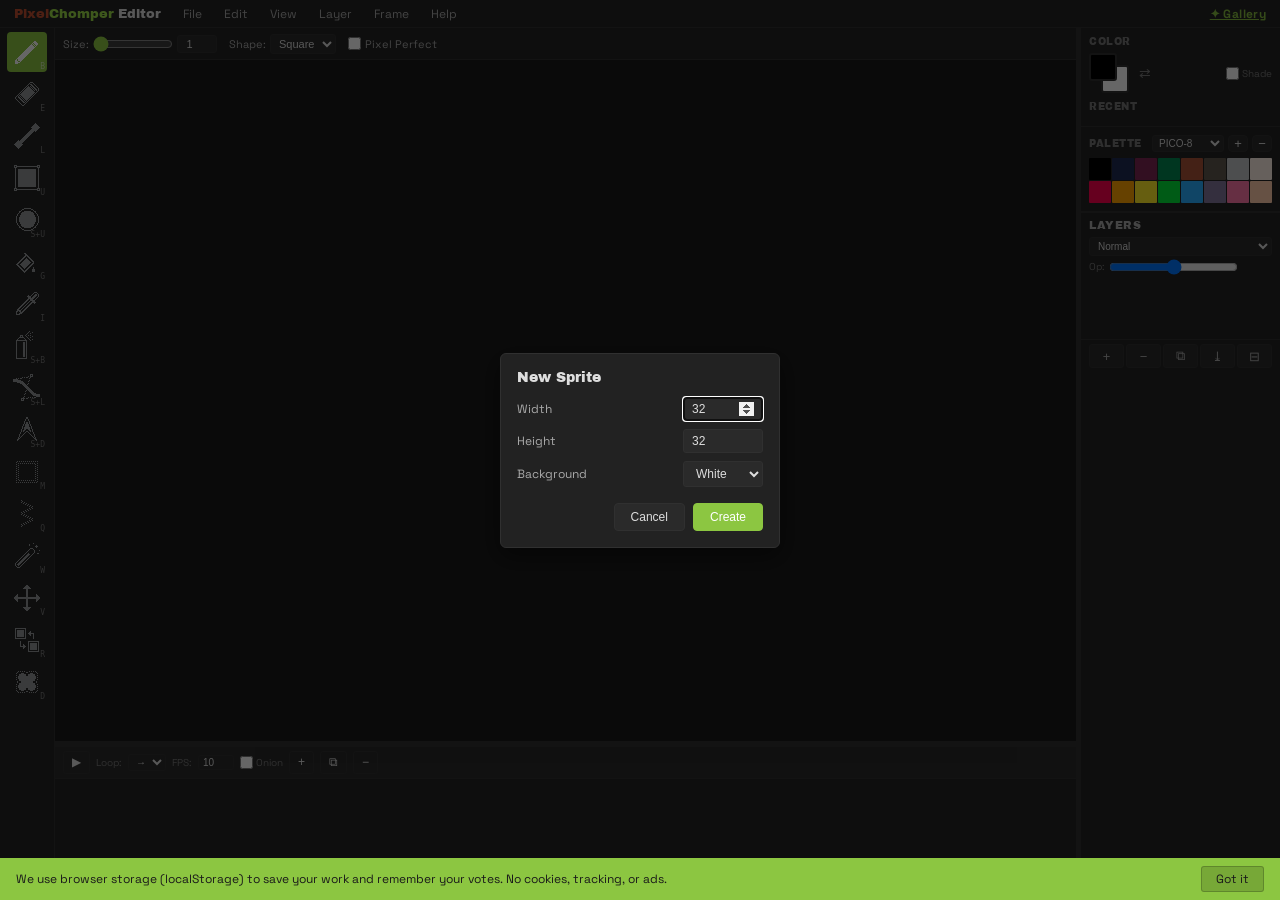
<file: index.html>
<!DOCTYPE html>
<html lang="en">

<head>
  <meta charset="UTF-8">
  <meta name="viewport" content="width=device-width, initial-scale=1.0">
  <title>PixelChomper — Pixel Art Editor</title>
  <link rel="preconnect" href="https://fonts.googleapis.com">
  <link rel="preconnect" href="https://fonts.gstatic.com" crossorigin>
  <link href="https://fonts.googleapis.com/css2?family=Archivo+Black&family=Space+Grotesk:wght@300..700&display=swap" rel="stylesheet">
  <link rel="stylesheet" href="style.css">
</head>

<body>
  <div id="app">
    <div id="menubar"></div>
    <div id="toolbar"></div>
    <div id="tooloptions"></div>
    <div id="canvas-area"></div>
    <div id="panel-resizer"></div>
    <div id="timeline-resizer"></div>
    <div id="timeline"></div>
    <div id="panel">
      <div id="colors-panel"></div>
      <div id="layers-panel"></div>
    </div>
    <div id="statusbar"></div>
  </div>
  <script type="module" src="src/app.js"></script>
</body>

</html>
</file>
<file: style.css>
/* PixelChomper — CodeChomper brand theme */
:root {
  --bg-primary: #1a1a1a;
  --bg-secondary: #222222;
  --bg-tertiary: #2a2a2a;
  --bg-hover: #333333;
  --bg-active: #444444;
  --border-color: #303030;
  --text-primary: #dddddd;
  --text-secondary: #aaaaaa;
  --text-muted: #777777;
  --accent: #8cc641;
  --accent-hover: #9ed44a;
  --accent-secondary: #bf4e30;
  --accent-tertiary: #5e772c;
  --danger: #bf4e30;
  --success: #8cc641;
  --warning: #d4a017;
  --toolbar-width: 55px;
  --menubar-height: 28px;
  --tooloptions-height: 32px;
  --statusbar-height: 24px;
  --timeline-height: 130px;
  --panel-width: 200px;
  --font-size: 12px;
  --font-family: 'Space Grotesk', Georgia, sans-serif;
  --font-heading: 'Archivo Black', Arial, sans-serif;
  --font-mono: 'Consolas', 'Monaco', monospace;
  --checker-light: #3a3a3a;
  --checker-dark: #2e2e2e;
}

*, *::before, *::after {
  box-sizing: border-box;
  margin: 0;
  padding: 0;
}

html, body {
  width: 100%;
  height: 100%;
  overflow: hidden;
  background: var(--bg-primary);
  color: var(--text-primary);
  font-family: var(--font-family);
  font-size: var(--font-size);
  user-select: none;
  -webkit-user-select: none;
}

#app {
  display: grid;
  width: 100%;
  height: 100%;
  grid-template-rows: var(--menubar-height) var(--tooloptions-height) 1fr 5px var(--timeline-height) var(--statusbar-height);
  grid-template-columns: var(--toolbar-width) 1fr 4px var(--panel-width);
  grid-template-areas:
    "menubar   menubar        menubar        menubar"
    "toolbar   tooloptions    panel-resizer  panel"
    "toolbar   canvas         panel-resizer  panel"
    "toolbar   resizer        panel-resizer  panel"
    "toolbar   timeline       panel-resizer  panel"
    "statusbar statusbar      statusbar      statusbar";
}

#timeline-resizer {
  grid-area: resizer;
  background: var(--border-color);
  cursor: ns-resize;
  transition: background 0.1s;
}

#timeline-resizer:hover,
#timeline-resizer.dragging {
  background: var(--accent);
}

/* Menu Bar */
#menubar {
  grid-area: menubar;
  display: flex;
  align-items: center;
  background: var(--bg-secondary);
  border-bottom: 1px solid var(--border-color);
  padding: 0 4px;
  gap: 2px;
  z-index: 100;
}

.menu-item {
  padding: 4px 10px;
  cursor: pointer;
  border-radius: 3px;
  font-size: var(--font-size);
  color: var(--text-secondary);
}

.menu-item:hover {
  background: var(--bg-hover);
  color: var(--text-primary);
}

.menu-wrapper {
  position: relative;
  display: flex;
  align-items: center;
}

.menu-dropdown {
  position: absolute;
  top: 100%;
  left: 0;
  background: var(--bg-secondary);
  border: 1px solid var(--border-color);
  border-radius: 4px;
  padding: 4px 0;
  min-width: 180px;
  z-index: 200;
  box-shadow: 0 4px 12px rgba(0,0,0,0.4);
  display: none;
}

.menu-dropdown.open {
  display: block;
}

.menu-dropdown-item {
  padding: 5px 20px;
  cursor: pointer;
  display: flex;
  justify-content: space-between;
  color: var(--text-secondary);
}

.menu-dropdown-item:hover {
  background: var(--accent);
  color: #fff;
}

.menu-dropdown-item .shortcut {
  color: var(--text-muted);
  margin-left: 20px;
  font-size: 11px;
}

.menu-dropdown-item:hover .shortcut {
  color: rgba(255,255,255,0.7);
}

.menu-separator {
  height: 1px;
  background: var(--border-color);
  margin: 4px 8px;
}

/* Toolbar (left) */
#toolbar {
  grid-area: toolbar;
  display: flex;
  flex-direction: column;
  align-items: center;
  background: var(--bg-secondary);
  border-right: 1px solid var(--border-color);
  padding: 4px 0;
  gap: 2px;
  overflow-y: auto;
}

.tool-btn {
  width: 40px;
  height: 40px;
  display: flex;
  align-items: center;
  justify-content: center;
  cursor: pointer;
  border-radius: 4px;
  border: none;
  background: transparent;
  color: var(--text-secondary);
  font-size: 14px;
  font-family: var(--font-mono);
  position: relative;
}

.tool-btn .tool-icon {
  width: 32px;
  height: 32px;
  image-rendering: pixelated;
  pointer-events: none;
  opacity: 0.7;
}

.tool-btn:hover .tool-icon {
  opacity: 1;
}

.tool-btn.active .tool-icon {
  opacity: 1;
  filter: brightness(0) invert(1);
}

.tool-btn:hover {
  background: var(--bg-hover);
  color: var(--text-primary);
}

.tool-btn.active {
  background: var(--accent);
  color: #fff;
}

.tool-btn .tool-shortcut {
  position: absolute;
  bottom: 1px;
  right: 2px;
  font-size: 8px;
  color: var(--text-muted);
  pointer-events: none;
}

.tool-btn.active .tool-shortcut {
  color: rgba(255,255,255,0.6);
}

/* Tool Options Bar */
#tooloptions {
  grid-area: tooloptions;
  display: flex;
  align-items: center;
  background: var(--bg-secondary);
  border-bottom: 1px solid var(--border-color);
  padding: 0 8px;
  gap: 12px;
}

#tooloptions label {
  display: flex;
  align-items: center;
  gap: 4px;
  color: var(--text-secondary);
  font-size: 11px;
}

#tooloptions input[type="range"] {
  width: 80px;
  accent-color: var(--accent);
  height: 14px;
}

#tooloptions input[type="number"] {
  width: 40px;
  background: var(--bg-tertiary);
  border: 1px solid var(--border-color);
  color: var(--text-primary);
  border-radius: 3px;
  padding: 2px 4px;
  font-size: 11px;
  text-align: center;
}

#tooloptions select {
  background: var(--bg-tertiary);
  border: 1px solid var(--border-color);
  color: var(--text-primary);
  border-radius: 3px;
  padding: 2px 4px;
  font-size: 11px;
}

/* Canvas Area */
#canvas-area {
  grid-area: canvas;
  position: relative;
  overflow: hidden;
  background: var(--bg-primary);
  cursor: crosshair;
}

#canvas-area canvas {
  position: absolute;
  top: 0;
  left: 0;
  image-rendering: pixelated;
  image-rendering: crisp-edges;
}

/* Right Panel */
#panel {
  grid-area: panel;
  background: var(--bg-secondary);
  border-left: 1px solid var(--border-color);
  display: flex;
  flex-direction: column;
  overflow-y: auto;
}

.panel-section {
  padding: 8px;
  border-bottom: 1px solid var(--border-color);
}

.panel-section-title {
  font-size: 10px;
  font-family: var(--font-heading);
  text-transform: uppercase;
  color: var(--text-muted);
  margin-bottom: 6px;
  letter-spacing: 0.5px;
}

/* Color swatches */
.color-swatches {
  display: flex;
  align-items: center;
  gap: 8px;
  margin-bottom: 8px;
}

.color-swatch-stack {
  position: relative;
  width: 40px;
  height: 40px;
}

.color-swatch {
  width: 28px;
  height: 28px;
  border: 2px solid var(--border-color);
  border-radius: 3px;
  cursor: pointer;
  position: absolute;
}

.color-swatch.fg {
  top: 0;
  left: 0;
  z-index: 2;
}

.color-swatch.bg {
  bottom: 0;
  right: 0;
  z-index: 1;
}

.color-swap-btn {
  background: none;
  border: none;
  color: var(--text-muted);
  cursor: pointer;
  font-size: 14px;
  padding: 2px;
}

.color-swap-btn:hover {
  color: var(--text-primary);
}

/* Palette Grid */
.palette-grid {
  display: grid;
  grid-template-columns: repeat(8, 1fr);
  gap: 1px;
}

.palette-color {
  aspect-ratio: 1;
  border: 1px solid transparent;
  cursor: pointer;
  border-radius: 1px;
}

.palette-color:hover {
  border-color: #fff;
  z-index: 1;
}

.palette-color.selected {
  border-color: #fff;
  box-shadow: 0 0 0 1px var(--accent);
}

/* Status Bar */
#statusbar {
  grid-area: statusbar;
  display: flex;
  align-items: center;
  background: var(--bg-secondary);
  border-top: 1px solid var(--border-color);
  padding: 0 8px;
  gap: 16px;
  font-size: 11px;
  color: var(--text-secondary);
  font-family: var(--font-mono);
}

.status-item {
  display: flex;
  align-items: center;
  gap: 4px;
}

/* Dialog / Modal */
.dialog-overlay {
  position: fixed;
  top: 0;
  left: 0;
  width: 100%;
  height: 100%;
  background: rgba(0, 0, 0, 0.6);
  display: flex;
  align-items: center;
  justify-content: center;
  z-index: 1000;
}

.dialog {
  background: var(--bg-secondary);
  border: 1px solid var(--border-color);
  border-radius: 6px;
  padding: 16px;
  min-width: 280px;
  box-shadow: 0 8px 24px rgba(0, 0, 0, 0.5);
}

.dialog-title {
  font-size: 14px;
  font-weight: 400;
  font-family: var(--font-heading);
  margin-bottom: 12px;
  color: var(--text-primary);
}

.dialog-body {
  margin-bottom: 16px;
}

.dialog-row {
  display: flex;
  align-items: center;
  justify-content: space-between;
  margin-bottom: 8px;
}

.dialog-row label {
  color: var(--text-secondary);
}

.dialog-row input, .dialog-row select {
  background: var(--bg-tertiary);
  border: 1px solid var(--border-color);
  color: var(--text-primary);
  border-radius: 3px;
  padding: 4px 8px;
  width: 80px;
  font-size: 12px;
}

.dialog-row input[type="color"] {
  width: 40px;
  height: 28px;
  padding: 2px;
  cursor: pointer;
}

.dialog-buttons {
  display: flex;
  justify-content: flex-end;
  gap: 8px;
}

.btn {
  padding: 6px 16px;
  border: 1px solid var(--border-color);
  border-radius: 4px;
  cursor: pointer;
  font-size: 12px;
  background: var(--bg-tertiary);
  color: var(--text-primary);
}

.btn:hover {
  background: var(--bg-hover);
}

.btn-primary {
  background: var(--accent);
  border-color: var(--accent);
  color: #fff;
}

.btn-primary:hover {
  background: var(--accent-hover);
}

/* Color Picker */
.color-picker {
  display: flex;
  flex-direction: column;
  align-items: center;
  gap: 6px;
  padding: 4px 0;
}

.color-picker canvas {
  border-radius: 3px;
}

.color-picker-container {
  margin-top: 4px;
  border-top: 1px solid var(--border-color);
  padding-top: 4px;
}

.color-picker-harmony-row {
  display: flex;
  align-items: center;
  gap: 6px;
  font-size: 10px;
  color: var(--text-secondary);
  margin: 4px 0 2px;
}

.color-picker-harmony-select {
  flex: 1;
  background: var(--bg-tertiary);
  border: 1px solid var(--border-color);
  color: var(--text-primary);
  border-radius: 3px;
  padding: 1px 4px;
  font-size: 10px;
}

.color-picker-hex-row {
  display: flex;
  align-items: center;
  gap: 4px;
  font-size: 11px;
  color: var(--text-secondary);
  width: 100%;
}

.color-picker-hex {
  flex: 1;
  background: var(--bg-tertiary);
  border: 1px solid var(--border-color);
  color: var(--text-primary);
  border-radius: 3px;
  padding: 2px 6px;
  font-size: 11px;
  font-family: var(--font-mono);
  text-transform: uppercase;
}

.color-picker-rgba-row {
  display: grid;
  grid-template-columns: repeat(4, 1fr);
  gap: 3px;
  width: 100%;
}

.color-picker-channel {
  display: flex;
  flex-direction: column;
  align-items: center;
  gap: 2px;
}

.color-picker-channel span {
  font-size: 9px;
  color: var(--text-muted);
  font-family: var(--font-mono);
}

.color-picker-channel-input {
  width: 100%;
  background: var(--bg-tertiary);
  border: 1px solid var(--border-color);
  color: var(--text-primary);
  border-radius: 3px;
  padding: 2px 2px;
  font-size: 10px;
  text-align: center;
  font-family: var(--font-mono);
}

/* Swatch active state */
.color-swatch.picker-active {
  outline: 2px solid var(--accent);
  outline-offset: 1px;
}

/* Shading ink label */
.color-shading-label {
  display: flex;
  align-items: center;
  gap: 3px;
  font-size: 10px;
  color: var(--text-muted);
  cursor: pointer;
  margin-left: auto;
  user-select: none;
}

/* Recent colors */
.recent-colors {
  display: flex;
  flex-wrap: wrap;
  gap: 2px;
}

.recent-color {
  width: 18px;
  height: 18px;
  border: 1px solid var(--border-color);
  border-radius: 2px;
  cursor: pointer;
}

.recent-color:hover {
  border-color: var(--text-primary);
}

/* Palette title row */
.palette-title-row {
  display: flex;
  align-items: center;
  gap: 4px;
  margin-bottom: 6px;
}

.palette-title-row .panel-section-title {
  margin-bottom: 0;
  flex: 1;
}

.palette-preset-select {
  background: var(--bg-tertiary);
  border: 1px solid var(--border-color);
  color: var(--text-primary);
  border-radius: 3px;
  padding: 1px 2px;
  font-size: 10px;
  max-width: 72px;
}

.palette-btn {
  padding: 1px 5px;
  font-size: 13px;
  min-width: 20px;
  line-height: 1;
}

/* Help Dialog */
.help-dialog {
  min-width: 560px;
  max-width: 700px;
}

.help-dialog-body {
  display: flex;
  gap: 24px;
  margin-bottom: 16px;
}

.help-col {
  flex: 1;
  display: flex;
  flex-direction: column;
  gap: 16px;
}

.help-table {
  width: 100%;
  border-collapse: collapse;
  font-size: 12px;
}

.help-table caption {
  text-align: left;
  font-weight: 600;
  color: var(--accent);
  margin-bottom: 4px;
  padding-bottom: 4px;
  border-bottom: 1px solid var(--border-color);
}

.help-table th {
  text-align: left;
  color: var(--text-secondary);
  font-weight: 500;
  padding: 3px 6px;
  border-bottom: 1px solid var(--border-color);
}

.help-table td {
  padding: 3px 6px;
  color: var(--text-primary);
}

.help-table td:last-child {
  color: var(--text-secondary);
  font-family: monospace;
  white-space: nowrap;
}

.help-table tr:hover td {
  background: var(--bg-tertiary);
}

/* ── Layer Panel ──────────────────────────────────────── */

.layer-panel {
  border-top: 1px solid var(--border-color);
  display: flex;
  flex-direction: column;
}

.layer-panel-header {
  padding: 6px 8px;
  font-size: 11px;
  font-family: var(--font-heading);
  color: var(--text-secondary);
  text-transform: uppercase;
  letter-spacing: 0.5px;
}

.layer-controls-row {
  display: flex;
  flex-direction: column;
  gap: 4px;
  padding: 0 8px 6px;
}

.layer-blend-select {
  background: var(--bg-tertiary);
  border: 1px solid var(--border-color);
  color: var(--text-primary);
  border-radius: 3px;
  padding: 2px 4px;
  font-size: 10px;
  width: 100%;
}

.layer-opacity-wrap {
  display: flex;
  align-items: center;
  gap: 4px;
  width: 100%;
}

.layer-opacity-label {
  font-size: 10px;
  color: var(--text-muted);
}

.layer-opacity-slider {
  flex: 1;
  height: 12px;
  cursor: pointer;
}

.layer-opacity-value {
  font-size: 10px;
  color: var(--text-secondary);
  min-width: 30px;
  text-align: right;
}

.layer-list {
  flex: 1;
  overflow-y: auto;
  min-height: 60px;
  max-height: 200px;
}

.layer-row {
  display: flex;
  align-items: center;
  gap: 4px;
  padding: 3px 8px;
  cursor: pointer;
  border-bottom: 1px solid var(--border-color);
  user-select: none;
}

.layer-row:hover {
  background: var(--bg-hover);
}

.layer-row.active {
  background: var(--bg-active);
  border-left: 2px solid var(--accent);
  padding-left: 6px;
}

.layer-row.dragging {
  opacity: 0.4;
}

.layer-row.drag-over {
  border-top: 2px solid var(--accent);
}

.layer-eye-btn,
.layer-lock-btn {
  background: none;
  border: none;
  color: var(--text-secondary);
  cursor: pointer;
  font-size: 12px;
  padding: 1px 2px;
  line-height: 1;
  min-width: 18px;
  text-align: center;
}

.layer-eye-btn:hover,
.layer-lock-btn:hover {
  color: var(--text-primary);
}

.layer-eye-btn.hidden {
  opacity: 0.3;
}

.layer-lock-btn.locked {
  color: var(--warning);
}

.layer-thumbnail {
  border: 1px solid var(--border-color);
  border-radius: 2px;
  image-rendering: pixelated;
}

.layer-name {
  flex: 1;
  font-size: 11px;
  color: var(--text-primary);
  overflow: hidden;
  text-overflow: ellipsis;
  white-space: nowrap;
}

.layer-name-input {
  flex: 1;
  font-size: 11px;
  background: var(--bg-tertiary);
  border: 1px solid var(--accent);
  color: var(--text-primary);
  border-radius: 2px;
  padding: 1px 4px;
  outline: none;
}

.layer-actions {
  display: flex;
  gap: 2px;
  padding: 4px 8px;
  border-top: 1px solid var(--border-color);
}

.layer-action-btn {
  flex: 1;
  padding: 3px 0;
  font-size: 13px;
  text-align: center;
  background: var(--bg-tertiary);
  border: 1px solid var(--border-color);
  color: var(--text-secondary);
  border-radius: 3px;
  cursor: pointer;
}

.layer-action-btn:hover {
  background: var(--bg-hover);
  color: var(--text-primary);
}

/* Scrollbar styling */
::-webkit-scrollbar {
  width: 6px;
  height: 6px;
}

::-webkit-scrollbar-track {
  background: var(--bg-primary);
}

::-webkit-scrollbar-thumb {
  background: var(--bg-hover);
  border-radius: 3px;
}

::-webkit-scrollbar-thumb:hover {
  background: var(--bg-active);
}

/* ── Timeline ─────────────────────────────────────────── */

#timeline {
  grid-area: timeline;
  background: var(--bg-secondary);
  border-top: 1px solid var(--border-color);
  display: flex;
  flex-direction: column;
  overflow: hidden;
}

.timeline {
  display: flex;
  flex-direction: column;
  height: 100%;
}

.timeline-controls {
  display: flex;
  align-items: center;
  gap: 6px;
  padding: 4px 8px;
  border-bottom: 1px solid var(--border-color);
  background: var(--bg-tertiary);
  flex-shrink: 0;
}

.timeline-btn {
  padding: 2px 8px;
  font-size: 12px;
  background: var(--bg-tertiary);
  border: 1px solid var(--border-color);
  color: var(--text-primary);
  border-radius: 3px;
  cursor: pointer;
  line-height: 1.4;
}

.timeline-btn:hover {
  background: var(--bg-hover);
}

.timeline-btn-danger:hover {
  background: var(--danger);
  border-color: var(--danger);
}

.timeline-label {
  font-size: 10px;
  color: var(--text-muted);
  white-space: nowrap;
}

.timeline-onion-label {
  cursor: pointer;
  display: flex;
  align-items: center;
  gap: 3px;
}

.timeline-select {
  background: var(--bg-tertiary);
  border: 1px solid var(--border-color);
  color: var(--text-primary);
  border-radius: 3px;
  padding: 1px 3px;
  font-size: 10px;
}

.timeline-input-num {
  width: 36px;
  background: var(--bg-tertiary);
  border: 1px solid var(--border-color);
  color: var(--text-primary);
  border-radius: 3px;
  padding: 1px 4px;
  font-size: 10px;
  text-align: center;
}

.timeline-grid-wrap {
  flex: 1;
  overflow: auto;
}

.timeline-grid {
  display: grid;
  width: max-content;
  min-width: 100%;
}

.timeline-corner {
  background: var(--bg-secondary);
  border-right: 1px solid var(--border-color);
  border-bottom: 1px solid var(--border-color);
  padding: 2px 4px;
  font-size: 10px;
  color: var(--text-muted);
  text-align: center;
}

.timeline-frame-header {
  background: var(--bg-tertiary);
  border-right: 1px solid var(--border-color);
  border-bottom: 1px solid var(--border-color);
  padding: 2px 0;
  font-size: 10px;
  color: var(--text-secondary);
  text-align: center;
  cursor: pointer;
  user-select: none;
  min-height: 18px;
  display: flex;
  align-items: center;
  justify-content: center;
}

.timeline-frame-header:hover {
  background: var(--bg-hover);
}

.timeline-frame-header.active {
  background: var(--accent);
  color: #fff;
}

.timeline-layer-label {
  background: var(--bg-secondary);
  border-right: 1px solid var(--border-color);
  border-bottom: 1px solid var(--border-color);
  padding: 2px 4px;
  font-size: 10px;
  color: var(--text-secondary);
  cursor: pointer;
  user-select: none;
  overflow: hidden;
  text-overflow: ellipsis;
  white-space: nowrap;
  display: flex;
  align-items: center;
}

.timeline-layer-label:hover {
  background: var(--bg-hover);
}

.timeline-layer-label.active {
  color: var(--accent);
  font-weight: 600;
  border-left: 2px solid var(--accent);
  padding-left: 2px;
}

.timeline-cell {
  border-right: 1px solid var(--border-color);
  border-bottom: 1px solid var(--border-color);
  cursor: pointer;
  display: flex;
  align-items: center;
  justify-content: center;
  padding: 2px;
  background: var(--bg-primary);
}

.timeline-cell:hover {
  background: var(--bg-hover);
}

.timeline-cell.active {
  outline: 2px solid var(--accent);
  outline-offset: -2px;
}

.timeline-thumb {
  image-rendering: pixelated;
  image-rendering: crisp-edges;
  border-radius: 1px;
}

/* ── Stage 7 styles ───────────────────────────────────────────────── */

/* Context Menu */
.context-menu {
  position: fixed;
  background: var(--bg-secondary);
  border: 1px solid var(--border-color);
  border-radius: 4px;
  padding: 4px 0;
  min-width: 160px;
  z-index: 10000;
  box-shadow: 0 4px 16px rgba(0,0,0,0.5);
  font-size: var(--font-size);
}

.context-menu-item {
  padding: 5px 16px;
  cursor: pointer;
  display: flex;
  justify-content: space-between;
  align-items: center;
  color: var(--text-secondary);
  white-space: nowrap;
}

.context-menu-item:hover {
  background: var(--accent);
  color: #fff;
}

.context-menu-item.disabled {
  opacity: 0.4;
  cursor: default;
  pointer-events: none;
}

.context-menu-shortcut {
  color: var(--text-muted);
  margin-left: 16px;
  font-size: 10px;
}

.context-menu-item:hover .context-menu-shortcut {
  color: rgba(255,255,255,0.6);
}

.context-menu-separator {
  height: 1px;
  background: var(--border-color);
  margin: 4px 8px;
}

/* Shortcut Editor Dialog */
.shortcut-editor-dialog {
  width: 640px;
  max-width: 96vw;
  max-height: 80vh;
}

.shortcut-editor-body {
  overflow-y: auto;
  max-height: calc(80vh - 100px);
  padding: 0 4px;
}

.shortcut-editor-cols {
  display: grid;
  grid-template-columns: 1fr 1fr;
  gap: 16px;
}

.shortcut-editor-col {
  display: flex;
  flex-direction: column;
  gap: 8px;
}

.shortcut-section-title {
  font-weight: 600;
  color: var(--accent);
  font-size: 11px;
  text-transform: uppercase;
  letter-spacing: 0.05em;
  padding: 4px 0;
  border-bottom: 1px solid var(--border-color);
  margin-bottom: 4px;
}

.shortcut-table {
  width: 100%;
  border-collapse: collapse;
  font-size: var(--font-size);
}

.shortcut-table th {
  text-align: left;
  padding: 3px 6px;
  color: var(--text-muted);
  border-bottom: 1px solid var(--border-color);
  font-weight: 600;
}

.shortcut-table td {
  padding: 4px 6px;
  color: var(--text-secondary);
  border-bottom: 1px solid rgba(255,255,255,0.03);
}

.shortcut-key-cell {
  text-align: right;
}

.shortcut-key-badge {
  display: inline-block;
  background: var(--bg-tertiary);
  border: 1px solid var(--border-color);
  border-radius: 3px;
  padding: 1px 6px;
  font-family: var(--font-mono);
  font-size: 10px;
  cursor: pointer;
  color: var(--accent);
  min-width: 28px;
  text-align: center;
}

.shortcut-key-badge:hover {
  border-color: var(--accent);
}

.shortcut-key-badge.capturing {
  background: var(--accent);
  color: #fff;
  border-color: var(--accent);
  animation: pulse 0.6s infinite;
}

@keyframes pulse {
  0%, 100% { opacity: 1; }
  50% { opacity: 0.6; }
}

/* Resize Canvas Dialog */
.resize-dialog {
  width: 360px;
}

.resize-dialog-body {
  display: flex;
  flex-direction: column;
  gap: 12px;
  padding: 8px 0;
}

.resize-dim-row {
  display: flex;
  gap: 16px;
}

.resize-dim-row label {
  display: flex;
  flex-direction: column;
  gap: 4px;
  color: var(--text-secondary);
  font-size: var(--font-size);
}

.resize-dim-row input {
  width: 80px;
  background: var(--bg-tertiary);
  border: 1px solid var(--border-color);
  border-radius: 3px;
  color: var(--text-primary);
  padding: 3px 6px;
  font-size: var(--font-size);
}

.resize-anchor-section {
  display: flex;
  flex-direction: column;
  gap: 6px;
}

.resize-anchor-label {
  color: var(--text-secondary);
  font-size: var(--font-size);
}

.resize-anchor-grid {
  display: grid;
  grid-template-columns: repeat(3, 24px);
  gap: 3px;
}

.resize-anchor-cell {
  width: 24px;
  height: 24px;
  background: var(--bg-tertiary);
  border: 1px solid var(--border-color);
  border-radius: 3px;
  cursor: pointer;
  transition: background 0.1s;
}

.resize-anchor-cell:hover {
  background: var(--bg-hover);
  border-color: var(--accent);
}

.resize-anchor-cell.selected {
  background: var(--accent);
  border-color: var(--accent);
}

.resize-preview-info {
  font-size: 11px;
  color: var(--text-muted);
  font-family: var(--font-mono);
}

/* Preferences Dialog */
.prefs-dialog {
  width: 360px;
}

.prefs-dialog-body {
  display: flex;
  flex-direction: column;
  gap: 12px;
  padding: 8px 0;
}

.pref-row {
  display: flex;
  flex-direction: column;
  gap: 6px;
  color: var(--text-secondary);
  font-size: var(--font-size);
}

.pref-row label {
  display: flex;
  align-items: center;
  gap: 8px;
}

.pref-color-input {
  width: 36px;
  height: 24px;
  border: none;
  background: none;
  cursor: pointer;
  padding: 0;
}

.pref-range {
  flex: 1;
}

.pref-checkbox-label {
  display: flex;
  align-items: center;
  gap: 6px;
  cursor: pointer;
}


/* Timeline linked cel badge */
.timeline-cell-linked {
  position: absolute;
  top: 1px;
  right: 1px;
  font-size: 8px;
  line-height: 1;
  pointer-events: none;
}

.timeline-cell {
  position: relative;
}

/* Custom brush indicator in ToolOptions */
.custom-brush-indicator {
  display: flex;
  align-items: center;
  gap: 6px;
  padding: 0 4px;
  border-left: 2px solid var(--accent);
}

.custom-brush-label {
  color: var(--accent);
  font-size: 11px;
}

/* Touch support — prevent scroll on canvas area */
#canvas-area {
  touch-action: none;
}

/* Panel resizer (horizontal, for right panel) */
#panel-resizer {
  grid-area: panel-resizer;
  width: 4px;
  background: var(--border-color);
  cursor: ew-resize;
  transition: background 0.1s;
}

#panel-resizer:hover,
#panel-resizer.dragging {
  background: var(--accent);
}

/* Small buttons */
.btn-small {
  padding: 1px 6px;
  font-size: 10px;
}

/* ── Cookie / storage notice ─────────────────────────────────────── */
#cookie-notice {
  position: fixed;
  bottom: 0;
  left: 0;
  right: 0;
  background: var(--accent);
  border-top: none;
  padding: 8px 16px;
  display: flex;
  align-items: center;
  justify-content: space-between;
  gap: 16px;
  font-size: 12px;
  color: #1a1a1a;
  z-index: 9999;
  transition: opacity 0.2s ease, transform 0.2s ease;
}

#cookie-notice.cookie-notice--hidden {
  opacity: 0;
  transform: translateY(100%);
}

#cookie-notice-btn {
  background: rgba(0,0,0,0.15);
  color: #1a1a1a;
  border: 1px solid rgba(0,0,0,0.2);
  padding: 4px 14px;
  border-radius: 3px;
  font-size: 12px;
  font-family: var(--font-family);
  cursor: pointer;
  white-space: nowrap;
  transition: border-color 0.12s, background 0.12s;
  flex-shrink: 0;
}

#cookie-notice-btn:hover {
  border-color: rgba(0,0,0,0.4);
  background: rgba(0,0,0,0.25);
}
</file>
